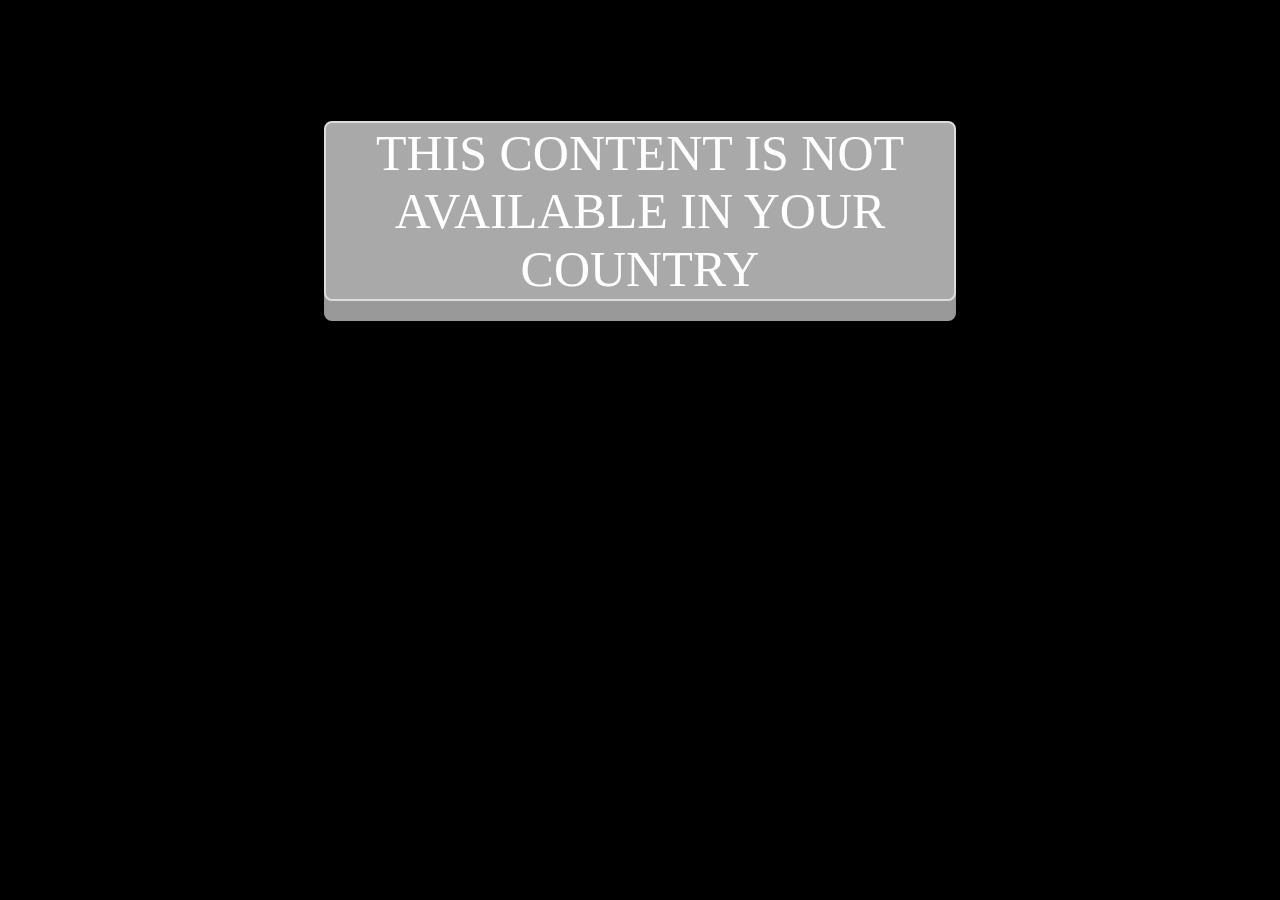
<file: 404notfound.html>
<!DOCTYPE html>
<html>
    <style>
        body {
            background-color:black;
        }
        #submit {
          height:50%;
          width:50%;
          border-radius:8px;
          background-color: darkgrey;
          color: white;
          border:2px solid #dddddd;
          box-shadow: 0 20px #999;
          margin-bottom:10px;
          margin-top:5px;
          font-family: 'Questrial';
          float:center;
          display:block;
          margin-left:auto;
          margin-right:auto;
          font-size:50px;
        }
        #submit:hover {
          background-color:#d6d6d6
        }
        #submit:active {
          background-color: #cccccc;
          box-shadow: 0 11px #666;
          transform: translateY(9px);
        }
    </style>
    <body>
        <br><br><br><br><br><br>
        <button id="submit">THIS CONTENT IS NOT AVAILABLE IN YOUR COUNTRY</button>
    </body>
</html>
</file>
